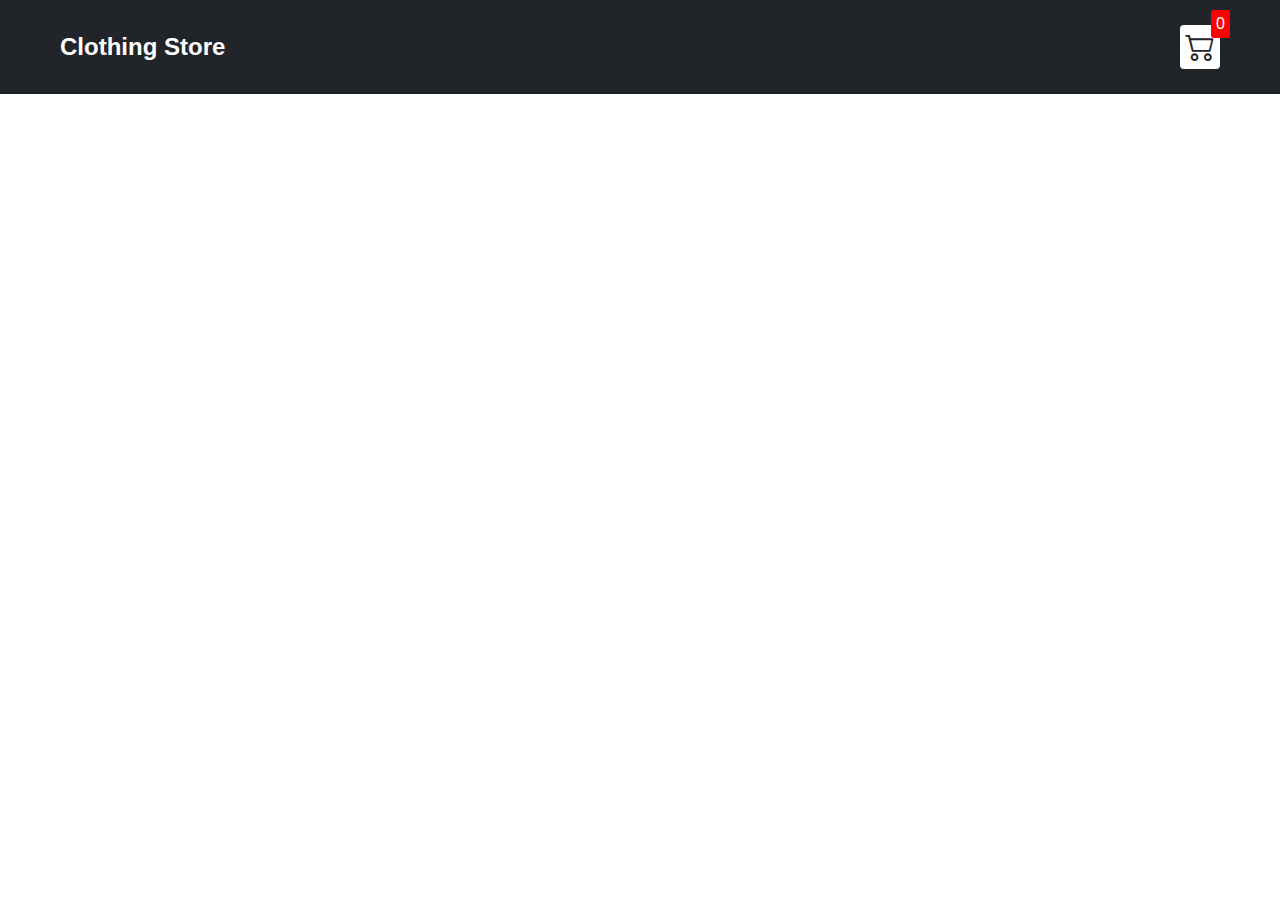
<file: index.html>
<!DOCTYPE html>
<html lang="en">
<head>
  <meta charset="UTF-8">
  <meta http-equiv="X-UA-Compatible" content="IE=edge">
  <meta name="viewport" content="width=device-width, initial-scale=1.0">
  <title>Clothing Store</title>
  <link rel="stylesheet" href="https://cdn.jsdelivr.net/npm/bootstrap-icons@1.9.1/font/bootstrap-icons.css">
  <link rel="stylesheet" href="src/style.css">
</head>
<body>
  <div class="navbar">
    <h2>Clothing Store</h2>
    <div class="cart">
      <i class="bi bi-cart2"></i>
      <div id="cartAmount" class="cartAmount">0</div>
    </div>
  </div>

  <div class="shop" id="shop">

  </div>


  <script src="src/main.js">
</body>
</html>
</file>
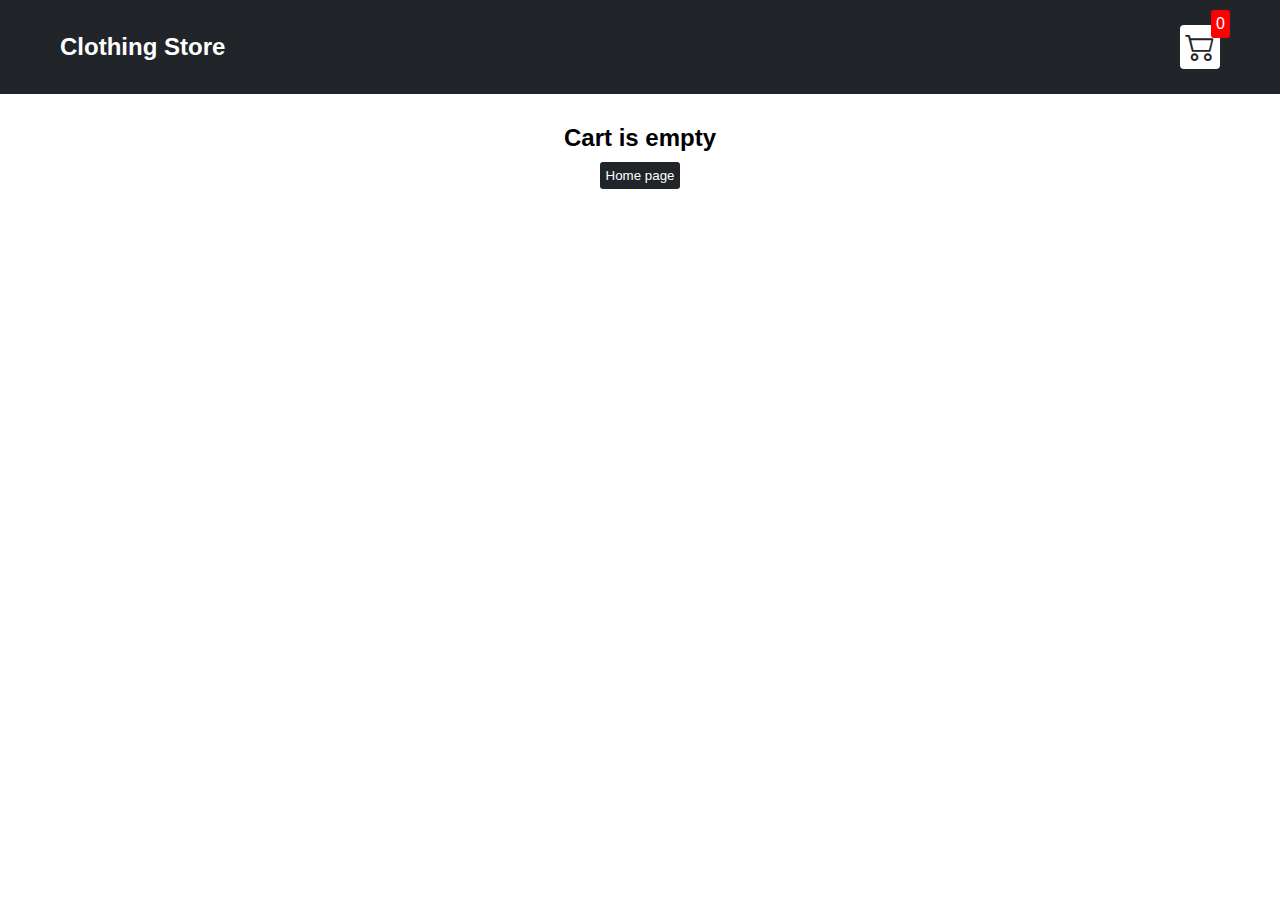
<file: cart.html>
<!DOCTYPE html>
<html lang="en">
<head>
  <meta charset="UTF-8">
  <meta http-equiv="X-UA-Compatible" content="IE=edge">
  <meta name="viewport" content="width=device-width, initial-scale=1.0">
  <title>Clothing Store</title>
  <link rel="stylesheet" href="https://cdn.jsdelivr.net/npm/bootstrap-icons@1.9.1/font/bootstrap-icons.css">
  <link rel="stylesheet" href="src/style.css">
</head>
<body>
  <div class="navbar">
    <a href="index.html">
      <h2>Clothing Store</h2>
    </a>
    <a href="#">
      <div class="cart">
        <i class="bi bi-cart2"></i>
        <div id="cartAmount" class="cartAmount">0</div>
      </div>
    </a>
  </div>

  <div id="label" class="text-center"></div>
  <div class="shopping-cart" id="shopping-cart"></div>

  <script src="src/data.js"></script>
  <script src="src/cart.js"></script>
</body>
</html>
</file>
<file: src/style.css>
* {
  margin: 0;
  padding: 0;
  box-sizing: border-box;
}

body {
  font-family: sans-serif;
}

i {
  cursor: pointer;
}

a {
  color: white;
  text-decoration: none;
}

.navbar {
  display: flex;
  justify-content: space-between;
  align-items: center;
  background-color: #212529;
  color: white;
  padding: 25px 60px;
  margin-bottom: 30px;
  
}

.cart {
  position: relative;
  background-color: #fff;
  color: #212529;
  padding: 5px;
  font-size: 30px;
  border-radius: 4px;

}

.cartAmount {
  position: absolute;
  font-size: 16px;
  top: -15px;
  right: -10px;
  background-color: red;
  color: white;
  padding: 5px;
  border-radius: 3px;

}

.shop {
  display: grid;
  grid-template-columns: repeat(4, 223px);
  gap: 30px;
  justify-content: center;
  margin-bottom: 20px;
}

@media (max-width: 1050px) {
  .shop{
    grid-template-columns: repeat(2, 223px);
  }
}

@media (max-width: 550px) {
  .shop{
    grid-template-columns: repeat(1, 223px);
  }
}

.item {
  border: 2px solid #212529;
  border-radius: 4px;
}

.item img {
  width: 100%;
  border-radius: 2px 2px 0 0;
}

.details {
  display: flex;
  flex-direction: column;
  padding: 10px;
  gap: 10px;

}

.price-quantity {
  display: flex;
  justify-content: space-between;
  align-items: center;
}

.buttons {
  display: flex;
  gap: 8px;
  font-size: 20px;
}

.bi-dash-lg {
  color: red;
}

.bi-plus-lg {
  color: green;
}

.text-center {
  text-align: center;
  margin-bottom: 20px;
}

.homeBtn,
.checkout,
.removeAll {
  background-color: #212529;
  color: white;
  border: none;
  padding: 6px;
  border-radius: 3px;
  cursor: pointer;
  margin-top: 10px;
}

.checkout {
  background-color: green;
}

.removeAll {
  background-color: red;
}

.bi-x-lg {
  color: red;
  font-weight: bold;
}

.shopping-cart {
  display: grid;
  grid-template-columns: repeat(1, 320px);
  justify-content: center;
  gap: 15px;
}

.cart-item {
  border: 2px solid black;
  border-radius: 5px;
  display: flex;
  
}

.title-price-x {
  width: 195px;
  display: flex;
  align-items: center;
  justify-content: space-between;

}

.title-price {
  display: flex;
  align-items: center;
  gap: 10px;
}

.cart-item-price {
  background-color: #212529;
  color: white;
  border-radius: 4px;
  padding: 3px 6px;
}
</file>
